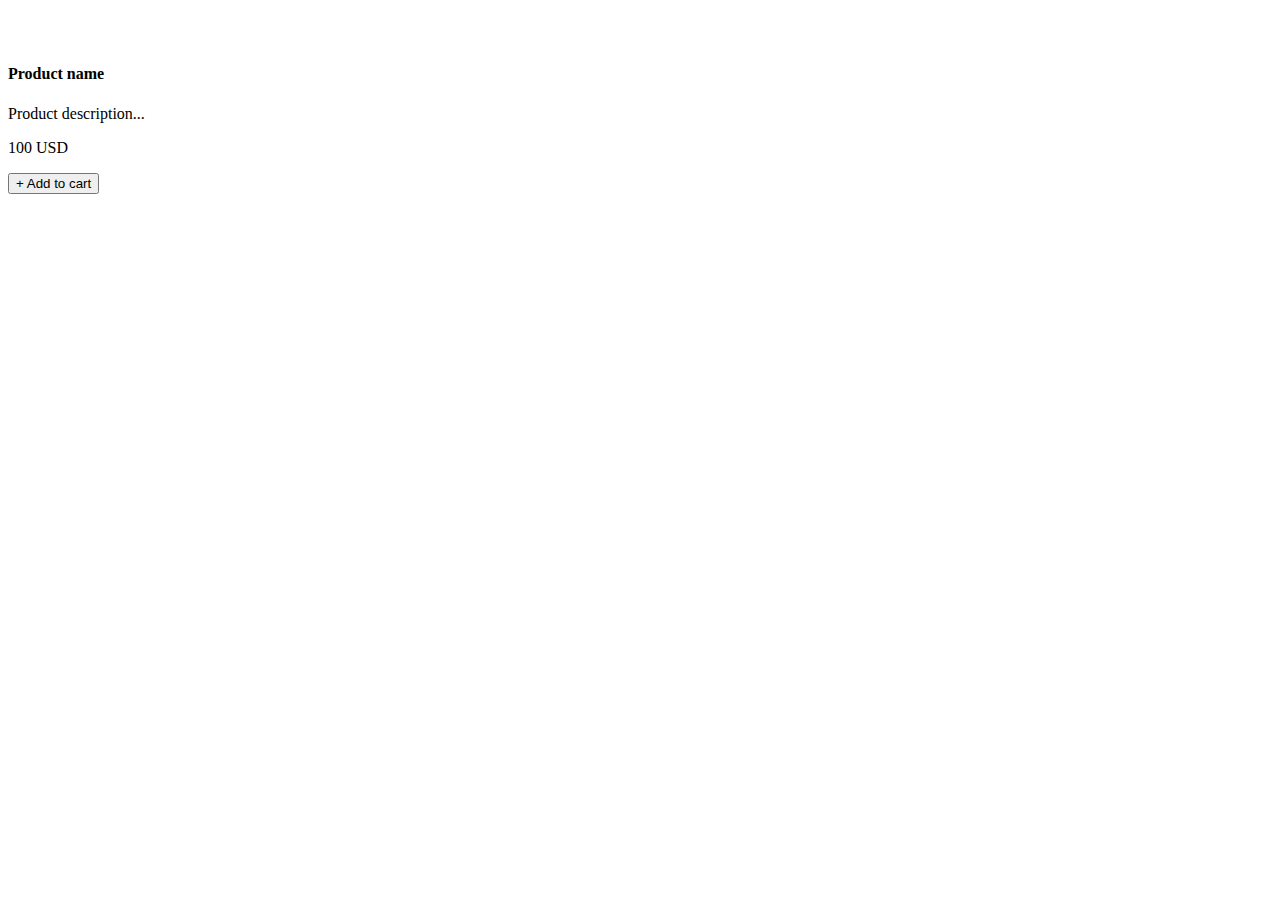
<file: src/main/webapp/templates/product/index.html>
<!doctype html>
<html lang="en" xmlns="http://www.w3.org/1999/xhtml" xmlns:th="http://www.thymeleaf.org">
    <div th:replace="layout.html :: layout"></div>
    <body>
        <div id="wrapper">
            <img th:attr="src='/static/img/' + ${category_name} + '.jpg'" alt="" />
        </div>
        <div class="container">
            <div id="products" class="row">
                <div class="item col-xs-6 col-md-3 border border-dark" th:each="prod : ${products}">
                    <div class="thumbnail">
                        <img class="product_image group list-group-image" th:attr="src='/static/img/jar' + ${prod.getId()} + '.png'" alt="" />
                        <div class="caption">
                            <h4 class="group inner list-group-item-heading" th:text="${prod.getName()}">Product name</h4>
                            <p class="group inner list-group-item-text" th:text="${prod.getDescription()}">Product description... </p>
                            <div class="row">
                                <div class="col-xs-12 col-md-6">
                                    <p class="lead" th:text="${prod.getPrice()}">100 USD</p>
                                </div>
                                <div class="col-xs-12 col-md-6">
                                    <form th:classappend="${userId == null} ? 'd-none' : ''" class="logged-in" method="post">
                                    <button class="btn btn-success add_to_cart" type="submit" th:value="${prod.getId()}"
                                            name="product">+ Add to cart</button>
                                    </form>
                                </div>
                                <a class="dropdown-item" th:href="@{'/?category=' + ${prod.getProductCategoryName()}}"
                                   th:text="${prod.getProductCategoryName()}"></a>
                                <a class="dropdown-item" th:href="@{'/?supplier=' + ${prod.getSupplierName()}}"
                                   th:text="${prod.getSupplierName()}"></a>
                            </div>
                        </div>
                    </div>
                </div>
            </div>
        </div>
        <div id="alert-messages"></div>
    </body>
</html>
</file>
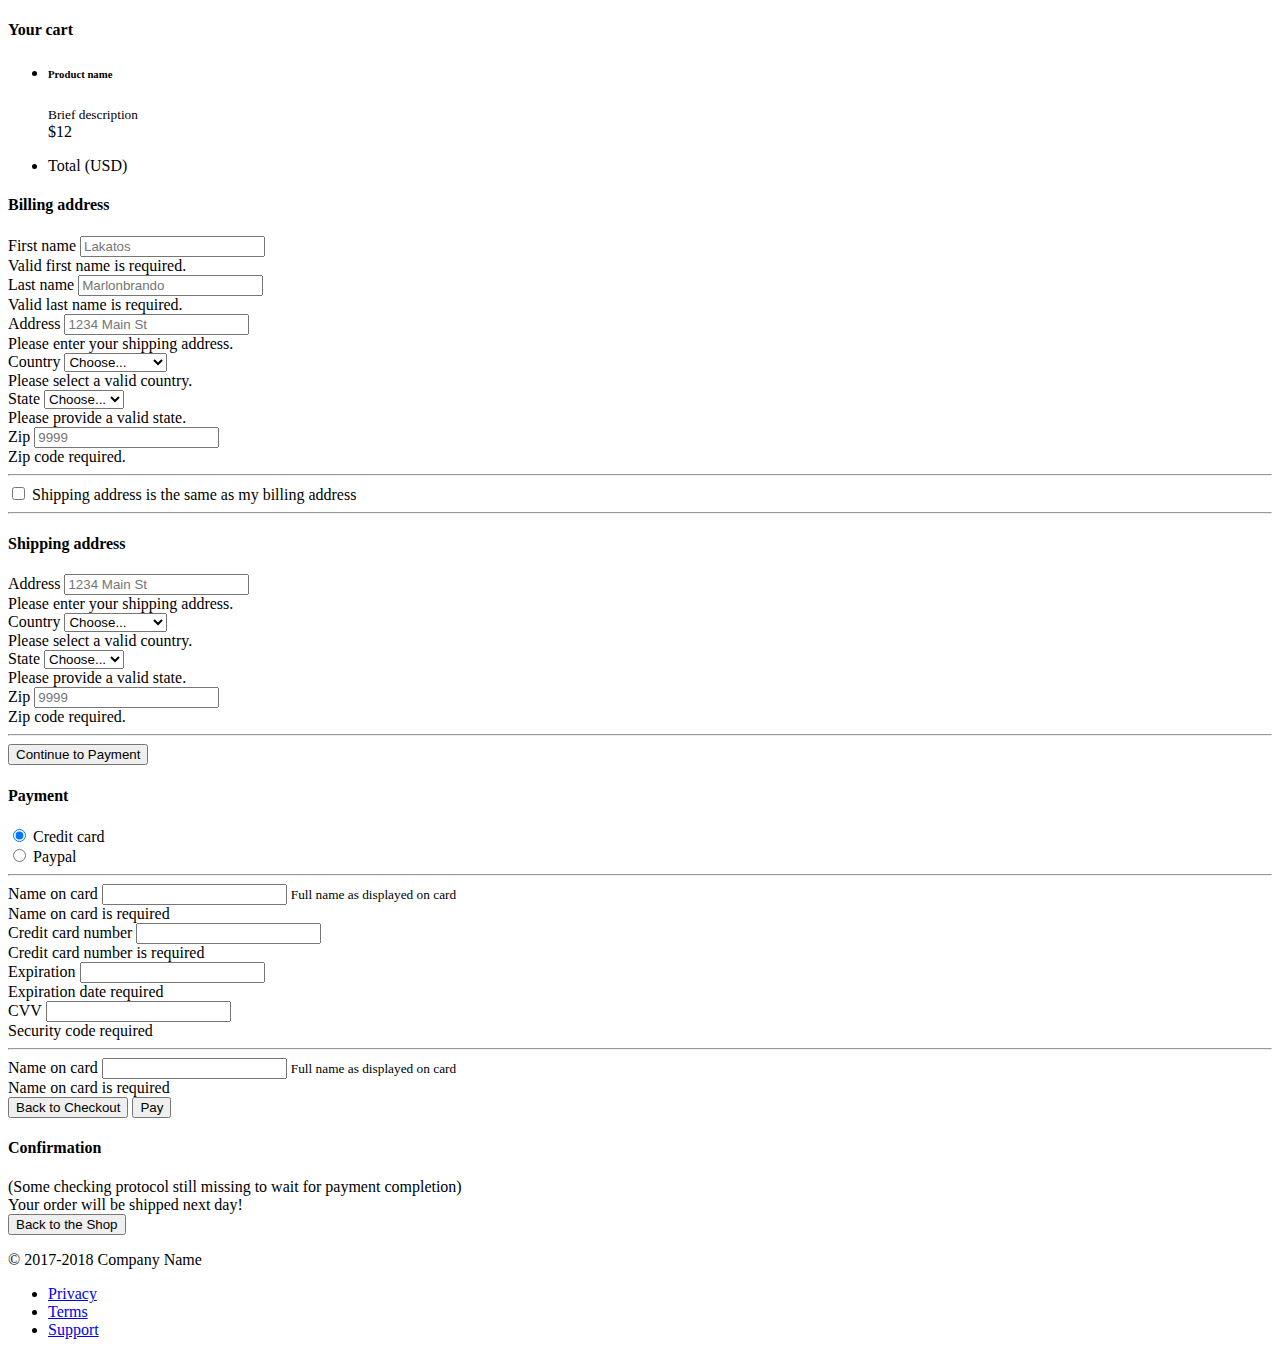
<file: src/main/webapp/templates/cart/checkout.html>
<!doctype html>
<html lang="en" xmlns="http://www.w3.org/1999/xhtml" xmlns:th="http://www.thymeleaf.org">
    <div th:replace="layout.html :: layout"></div>
    <body>
        <div class="container">
            <div class="accordion" id="checkout_accordion">
                <div class="row mt-4">
                    <div class="col-md-3 order-md-2 mb-4 ml-4">
                        <div class="position-fixed p-2 border border-primary rounded checkout-cart">
                            <h4 class="d-flex justify-content-between align-items-center mb-3 text-white">
                                Your cart
                                <span class="badge badge-secondary badge-pill" th:text="${totalItemNum}"></span>
                            </h4>
                            <div id="checkout-cart-list">
                                <input id="shopping_cart_id" th:value="${products.get(0).getShoppingCart().getId()}" hidden>
                                <ul class="list-group mb-3">
                                    <li class="list-group-item d-flex justify-content-between lh-condensed checkout-cart-item"
                                        th:each="product : ${products}">
                                        <div>
                                            <h6 class="my-0"
                                                th:text="${product.getProduct().getName()} + ' x ' + ${product.getAmount()}">
                                                Product name
                                            </h6>
                                            <small class="text-success"
                                                   th:text="${product.getProduct().getDescription()}">
                                                Brief description
                                            </small>
                                        </div> 
                                        <span class="text-success" th:text="'$' + ${product.getProduct().getDefaultPrice()}">$12</span>
                                    </li>
                                </ul>
                            </div>
                            <ul class="list-group mb-3 mt-3">
                                <li class="list-group-item d-flex justify-content-between">
                                    <span>Total (USD)</span>
                                    <strong th:text="'$' + ${totalPrice}"></strong>
                                </li>
                            </ul>

                            <!--<form class="card p-2">-->
                                <!--<div class="input-group">-->
                                    <!--<input type="text" class="form-control" placeholder="Promo code">-->
                                    <!--<div class="input-group-append">-->
                                        <!--<button type="submit" class="btn btn-secondary">Redeem</button>-->
                                    <!--</div>-->
                                <!--</div>-->
                            <!--</form>-->
                        </div>
                    </div>
                    <div class="col-md-8 order-md-1 pt-2 pb-2 mr-4 border border-primary rounded text-white checkout-menu"
                         th:each="user : ${user}">
                        <h4 class="mb-3" data-toggle="collapse">Billing address</h4>
                        <form id="checkout" class="needs-validation collapse show" novalidate=""
                              data-toggle="collapse" data-parent="#checkout_accordion">
                            <div class="row">
                                <div class="col-md-6 mb-3">
                                    <label for="first_name_billing">First name</label>
                                    <input type="text" class="form-control" id="first_name_billing"
                                           th:value="${user.getFirstName()}" placeholder="Lakatos" required="">
                                    <div class="invalid-feedback">
                                        Valid first name is required.
                                    </div>
                                </div>
                                <div class="col-md-6 mb-3">
                                    <label for="last_name_billing">Last name</label>
                                    <input type="text" class="form-control" id="last_name_billing"
                                           th:value="${user.getLastName()}" placeholder="Marlonbrando" required="">
                                    <div class="invalid-feedback">
                                        Valid last name is required.
                                    </div>
                                </div>
                            </div>

                            <div class="mb-3">
                                <label for="address_billing">Address</label>
                                <input type="text" class="form-control" id="address_billing"
                                       th:value="${user.getAddress()}" placeholder="1234 Main St" required="">
                                <div class="invalid-feedback">
                                    Please enter your shipping address.
                                </div>
                            </div>

                            <div class="row">
                                <div class="col-md-5 mb-3">
                                    <label for="country_billing">Country</label>
                                    <select class="custom-select d-block w-100" id="country_billing"
                                            th:value="${user.getCountry()}" required="">
                                        <option>Choose...</option>
                                        <option>United States</option>
                                    </select>
                                    <div class="invalid-feedback">
                                        Please select a valid country.
                                    </div>
                                </div>
                                <div class="col-md-4 mb-3">
                                    <label for="state_billing">State</label>
                                    <select class="custom-select d-block w-100" id="state_billing"
                                            th:value="${user.getCity()}" required="">
                                        <option>Choose...</option>
                                        <option>California</option>
                                    </select>
                                    <div class="invalid-feedback">
                                        Please provide a valid state.
                                    </div>
                                </div>
                                <div class="col-md-3 mb-3">
                                    <label for="zip_billing">Zip</label>
                                    <input type="text" class="form-control" id="zip_billing"
                                           th:value="${user.getZipCode()}" placeholder="9999" required="">
                                    <div class="invalid-feedback">
                                        Zip code required.
                                    </div>
                                </div>
                            </div>
                            <hr class="mb-4">
                            <div class="custom-control custom-checkbox">
                                <input type="checkbox" class="custom-control-input" id="same-address"
                                       data-toggle="collapse" data-target="#shipping_address"
                                       th:checked="${user.isShippingSame()}">
                                <label class="custom-control-label" for="same-address">Shipping address is the same as my billing address</label>
                            </div>
                            <hr class="mb-4">
                            <div id="shipping_address" class="collapse" data-toggle="collapse"
                                 th:classappend="${user.isShippingSame()} ? '' : 'show'">
                                <h4 class="mb-3" data-toggle="collapse">Shipping address</h4>
                                <div class="mb-3">
                                    <label for="address_shipping">Address</label>
                                    <input type="text" class="form-control" id="address_shipping" placeholder="1234 Main St" required="">
                                    <div class="invalid-feedback">
                                        Please enter your shipping address.
                                    </div>
                                </div>

                                <div class="row">
                                    <div class="col-md-5 mb-3">
                                        <label for="country_shipping">Country</label>
                                        <select class="custom-select d-block w-100" id="country_shipping" required="">
                                            <option value="">Choose...</option>
                                            <option>United States</option>
                                        </select>
                                        <div class="invalid-feedback">
                                            Please select a valid country.
                                        </div>
                                    </div>
                                    <div class="col-md-4 mb-3">
                                        <label for="state_shipping">State</label>
                                        <select class="custom-select d-block w-100" id="state_shipping" required="">
                                            <option value="">Choose...</option>
                                            <option>California</option>
                                        </select>
                                        <div class="invalid-feedback">
                                            Please provide a valid state.
                                        </div>
                                    </div>
                                    <div class="col-md-3 mb-3">
                                        <label for="zip_shipping">Zip</label>
                                        <input type="text" class="form-control" id="zip_shipping" placeholder="9999" required="">
                                        <div class="invalid-feedback">
                                            Zip code required.
                                        </div>
                                    </div>
                                </div>
                                <hr class="mb-4">
                            </div>
                            <button id="checkout_button" class="btn btn-success btn-lg float-right" type="button"
                                    data-toggle="collapse" data-target="#payment">
                                Continue to Payment
                            </button>
                        </form>
                    </div>
                </div>
                <div class="row mt-4">
                    <div class="col-md-8 order-md-1 pt-2 pb-2 border border-primary rounded text-white checkout-menu"
                         data-toggle="collapse">
                        <h4 class="mb-3">Payment</h4>
                        <form id="payment" class="collapse" data-toggle="collapse" data-parent="#checkout_accordion">
                            <div class="accordion" id="payment_accordion">
                            <div class="d-block my-3">
                                <div class="custom-control custom-radio">
                                    <input id="credit" name="paymentMethod" type="radio" class="custom-control-input"
                                           checked="" required="" data-toggle="collapse" data-target="#credit_card_option">
                                    <label class="custom-control-label" for="credit">Credit card</label>
                                </div>
                                <div class="custom-control custom-radio">
                                    <input id="paypal" name="paymentMethod" type="radio" class="custom-control-input"
                                           required="" data-toggle="collapse" data-target="#paypal_option">
                                    <label class="custom-control-label" for="paypal">Paypal</label>
                                </div>
                            </div>
                            <hr class="mb-4">

                            <div id="credit_card_option" class="collapse show" data-toggle="collapse" data-parent="#payment_accordion">
                                <div class="row">
                                    <div class="col-md-6 mb-3">
                                        <label for="cc-name">Name on card</label>
                                        <input type="text" class="form-control" id="cc-name" placeholder="" required="">
                                        <small class="text-muted">Full name as displayed on card</small>
                                        <div class="invalid-feedback">
                                            Name on card is required
                                        </div>
                                    </div>
                                    <div class="col-md-6 mb-3">
                                        <label for="cc-number">Credit card number</label>
                                        <input type="text" class="form-control" id="cc-number" placeholder="" required="">
                                        <div class="invalid-feedback">
                                            Credit card number is required
                                        </div>
                                    </div>
                                </div>
                                <div class="row">
                                    <div class="col-md-3 mb-3">
                                        <label for="cc-expiration">Expiration</label>
                                        <input type="text" class="form-control" id="cc-expiration" placeholder="" required="">
                                        <div class="invalid-feedback">
                                            Expiration date required
                                        </div>
                                    </div>
                                    <div class="col-md-3 mb-3">
                                        <label for="cc-expiration">CVV</label>
                                        <input type="text" class="form-control" id="cc-cvv" placeholder="" required="">
                                        <div class="invalid-feedback">
                                            Security code required
                                        </div>
                                    </div>
                                </div>
                                <hr class="mb-4">
                            </div>
                            <div id="paypal_option" class="collapse" data-toggle="collapse" data-parent="#payment_accordion">
                                <div class="col-md-6 mb-3">
                                    <label for="cc-name">Name on card</label>
                                    <input type="text" class="form-control" id="paypal-name" placeholder="" required="">
                                    <small class="text-muted">Full name as displayed on card</small>
                                    <div class="invalid-feedback">
                                        Name on card is required
                                    </div>
                                </div>
                            </div>
                            </div>

                            <button id="payment_back_button" class="btn btn-danger btn-lg float-left" type="button"
                                    data-toggle="collapse" data-target="#checkout">
                                Back to Checkout
                            </button>
                            <button id="payment_next_button" class="btn btn-success btn-lg float-right" type="button"
                                    data-toggle="collapse" data-target="#confirmation">
                                Pay
                            </button>
                        </form>
                    </div>
                </div>
                <div class="row mt-4">
                    <div class="col-md-8 order-md-1 mb-4 pt-2 pb-2 border border-primary rounded text-white checkout-menu"
                         data-toggle="collapse">
                        <h4 class="mb-3">Confirmation</h4>
                        <div id="confirmation" class="collapse" data-toggle="collapse" data-parent="#checkout_accordion">
                            <div>(Some checking protocol still missing to wait for payment completion)</div>
                            <div>Your order will be shipped next day!</div>
                            <button id="confirmation_button" class="btn btn-success btn-lg float-right" type="button"
                                    data-toggle="collapse" data-target="#confirmation">
                                Back to the Shop
                            </button>
                        </div>
                    </div>
                </div>
            </div>

            <footer class="my-5 pt-5 text-muted text-center text-small">
                <p class="mb-1">© 2017-2018 Company Name</p>
                <ul class="list-inline">
                    <li class="list-inline-item"><a href="#">Privacy</a></li>
                    <li class="list-inline-item"><a href="#">Terms</a></li>
                    <li class="list-inline-item"><a href="#">Support</a></li>
                </ul>
            </footer>
        </div>
    </body>
</html>
</file>
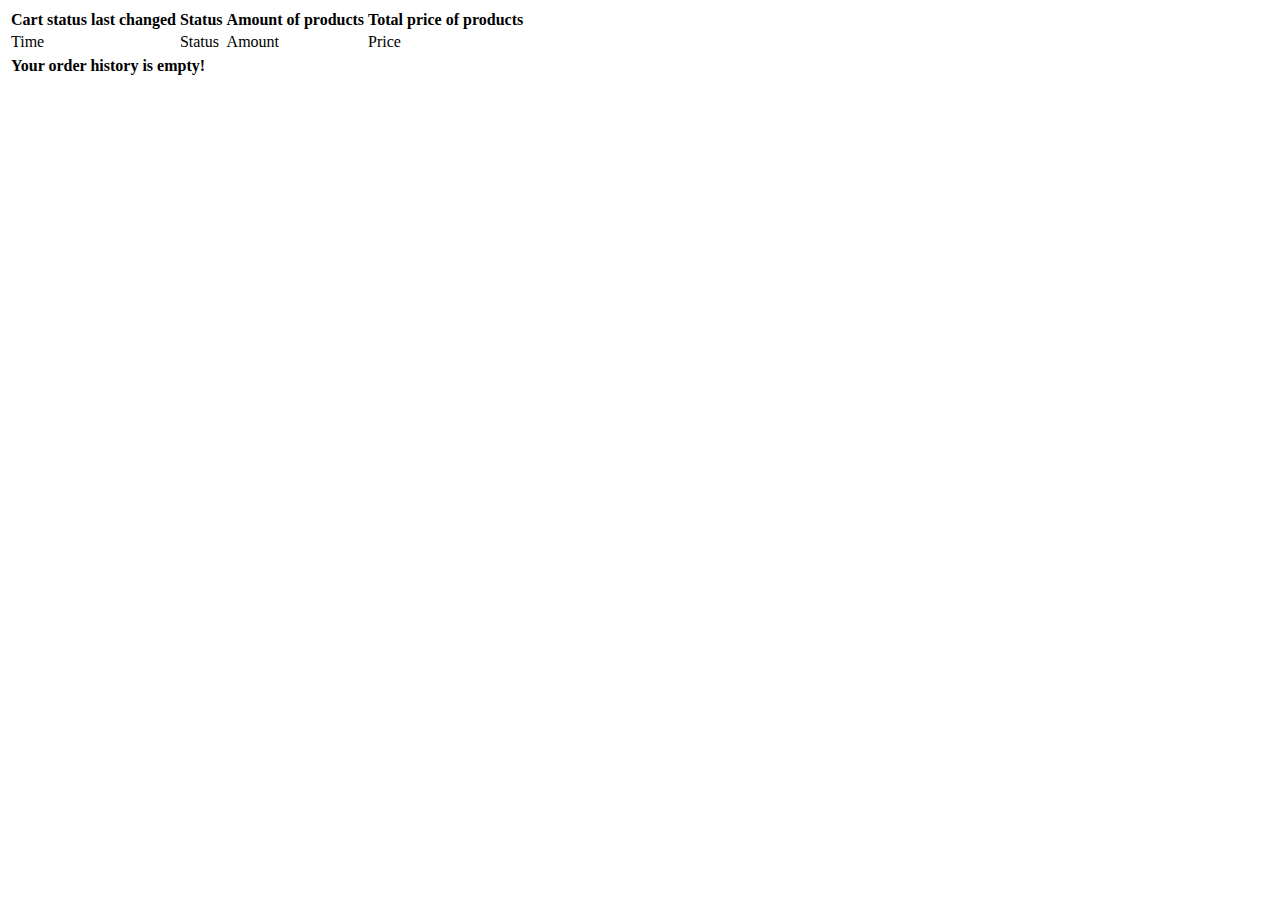
<file: src/main/webapp/templates/product/order_history.html>
<!doctype html>
<html lang="en" xmlns="http://www.w3.org/1999/xhtml" xmlns:th="http://www.thymeleaf.org">
    <div th:replace="layout.html :: layout"></div>
    <body>
        <div class="container">
            <table th:if="${orders.size() != 0}" class="table table-striped m-4 shopping-cart-not-empty border border-dark">
                <thead>
                    <tr>
                        <th scope="col">Cart status last changed</th>
                        <th scope="col">Status</th>
                        <th scope="col">Amount of products</th>
                        <th scope="col">Total price of products</th>
                    </tr>
                </thead>
                <tbody th:each="order : ${orders}">
                    <tr th:id="'table_row_' + ${order.get('id')}">
                        <td th:text="${order.get('time')}">Time</td>
                        <td th:text="${order.get('status')}">Status</td>
                        <td th:text="${order.get('amount')}">Amount</td>
                        <td th:text="${order.get('price')}">Price</td>
                    </tr>
                </tbody>
            </table>
            <table th:if="${orders.size() == 0}" class="row shopping-cart-empty">
                <thead>
                <tr>
                    <th class="text-center h1 font-weight-bold">Your order history is empty!</th>
                </tr>
                </thead>
            </table>
        </div>
    </body>
</html>
</file>
